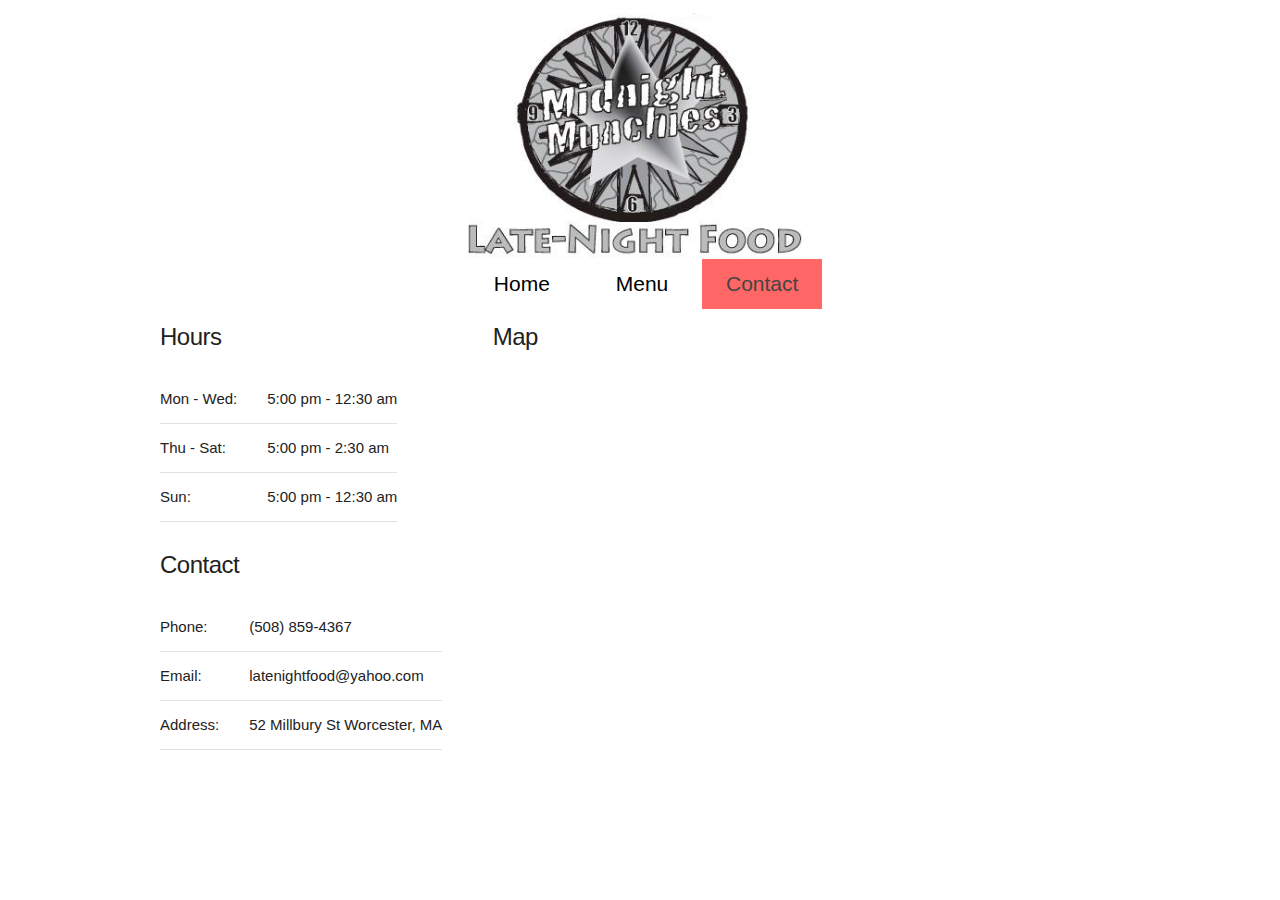
<file: contact.html>
<!DOCTYPE html>
<html lang="en">
<head>

  <!-- Basic Page Needs -->
  <meta charset="utf-8">
  <title>Your page title here :)</title>
  <meta name="description" content="">
  <meta name="author" content="">

  <!-- Mobile Specific Metas -->
  <meta name="viewport" content="width=device-width, initial-scale=1">

  <!-- FONT 
  <link href="//fonts.googleapis.com/css?family=Raleway:400,300,600" rel="stylesheet" type="text/css">-->

  <!-- CSS -->
  <link rel="stylesheet" href="css/normalize.css">
  <link rel="stylesheet" href="css/skeleton.css">
  
    <link rel="stylesheet" href="css/custom.css">
  <!-- Favicon -->
  <link rel="icon" type="image/png" href="images/favicon.png">

</head>
<body>

  <!-- Primary Page Layout -->
  <div class="container">
    <!-- front page image -->
<img style="display: block; margin-left: auto; margin-right: auto; max-width: 450px; width: 100%;" src="images/banner2.png">
  
	<!-- Menu -->

		<div class="nav">
      <ul>
        <li class="home"><a href="index.html">Home</a></li>
        <li class="menu"><a href="menu.html">Menu</a></li>
        <li class="about"><a class="active" href="contact.html">Contact</a></li>
      </ul>
    </div>


	
	
    <div class="row">
			<div class="four columns"><h5>Hours</h5>
			<table>
			<tr><td>Mon - Wed:</td><td>5:00 pm - 12:30 am</td></tr>
			<tr><td>Thu - Sat:	</td><td>5:00 pm - 2:30 am</td></tr>
			<tr><td>Sun:	</td><td>5:00 pm - 12:30 am</td></tr>
			</table>
			<h5>Contact</h5>
			<table>
			<tr><td>Phone: </td><td>(508) 859-4367</td></tr>
			<tr><td>Email: </td><td>latenightfood@yahoo.com</td></tr>
			<tr><td>Address: </td><td>52 Millbury St Worcester, MA</td></tr>
			</table>
			</div>
			<div class="eight columns"><h5>Map</h5>
			<iframe width="640" height="450" frameborder="0" style="border:0"
src="https://www.google.com/maps/embed/v1/place?q=52+Millbury+St,+Worcester,+MA,+United+States&key=AIzaSyDuq_t4qyeoKQjySx4LJB1M6dUyznlfsAw"></iframe>
			</div>
			
		
    </div>
  </div>

<!-- End Document  -->
</body>
</html>
</file>
<file: css/skeleton.css>
/*
* Skeleton V2.0.4
* Copyright 2014, Dave Gamache
* www.getskeleton.com
* Free to use under the MIT license.
* http://www.opensource.org/licenses/mit-license.php
* 12/29/2014
*/


/* Table of contents
––––––––––––––––––––––––––––––––––––––––––––––––––
- Grid
- Base Styles
- Typography
- Links
- Buttons
- Forms
- Lists
- Code
- Tables
- Spacing
- Utilities
- Clearing
- Media Queries
*/


/* Grid
–––––––––––––––––––––––––––––––––––––––––––––––––– */
.container {
  position: relative;
  width: 100%;
  max-width: 960px;
  margin: 0 auto;
  padding: 0 20px;
  box-sizing: border-box; }
.column,
.columns {
  width: 100%;
  float: left;
  box-sizing: border-box; }

/* For devices larger than 400px */
@media (min-width: 400px) {
  .container {
    width: 85%;
    padding: 0; }
}

/* For devices larger than 550px */
@media (min-width: 550px) {
  .container {
    width: 80%; }
  .column,
  .columns {
    margin-left: 4%; }
  .column:first-child,
  .columns:first-child {
    margin-left: 0; }

  .one.column,
  .one.columns                    { width: 4.66666666667%; }
  .two.columns                    { width: 13.3333333333%; }
  .three.columns                  { width: 22%;            }
  .four.columns                   { width: 30.6666666667%; }
  .five.columns                   { width: 39.3333333333%; }
  .six.columns                    { width: 48%;            }
  .seven.columns                  { width: 56.6666666667%; }
  .eight.columns                  { width: 65.3333333333%; }
  .nine.columns                   { width: 74.0%;          }
  .ten.columns                    { width: 82.6666666667%; }
  .eleven.columns                 { width: 91.3333333333%; }
  .twelve.columns                 { width: 100%; margin-left: 0; }

  .one-third.column               { width: 30.6666666667%; }
  .two-thirds.column              { width: 65.3333333333%; }

  .one-half.column                { width: 48%; }

  /* Offsets */
  .offset-by-one.column,
  .offset-by-one.columns          { margin-left: 8.66666666667%; }
  .offset-by-two.column,
  .offset-by-two.columns          { margin-left: 17.3333333333%; }
  .offset-by-three.column,
  .offset-by-three.columns        { margin-left: 26%;            }
  .offset-by-four.column,
  .offset-by-four.columns         { margin-left: 34.6666666667%; }
  .offset-by-five.column,
  .offset-by-five.columns         { margin-left: 43.3333333333%; }
  .offset-by-six.column,
  .offset-by-six.columns          { margin-left: 52%;            }
  .offset-by-seven.column,
  .offset-by-seven.columns        { margin-left: 60.6666666667%; }
  .offset-by-eight.column,
  .offset-by-eight.columns        { margin-left: 69.3333333333%; }
  .offset-by-nine.column,
  .offset-by-nine.columns         { margin-left: 78.0%;          }
  .offset-by-ten.column,
  .offset-by-ten.columns          { margin-left: 86.6666666667%; }
  .offset-by-eleven.column,
  .offset-by-eleven.columns       { margin-left: 95.3333333333%; }

  .offset-by-one-third.column,
  .offset-by-one-third.columns    { margin-left: 34.6666666667%; }
  .offset-by-two-thirds.column,
  .offset-by-two-thirds.columns   { margin-left: 69.3333333333%; }

  .offset-by-one-half.column,
  .offset-by-one-half.columns     { margin-left: 52%; }

}


/* Base Styles
–––––––––––––––––––––––––––––––––––––––––––––––––– */
/* NOTE
html is set to 62.5% so that all the REM measurements throughout Skeleton
are based on 10px sizing. So basically 1.5rem = 15px :) */
html {
  font-size: 62.5%; }
body {
  font-size: 1.5em; /* currently ems cause chrome bug misinterpreting rems on body element */
  line-height: 1.6;
  font-weight: 400;
  font-family: "Raleway", "HelveticaNeue", "Helvetica Neue", Helvetica, Arial, sans-serif;
  color: #222; }


/* Typography
–––––––––––––––––––––––––––––––––––––––––––––––––– */
h1, h2, h3, h4, h5, h6 {
  margin-top: 0;
  margin-bottom: 2rem;
  font-weight: 300; }
h1 { font-size: 4.0rem; line-height: 1.2;  letter-spacing: -.1rem;}
h2 { font-size: 3.6rem; line-height: 1.25; letter-spacing: -.1rem; }
h3 { font-size: 3.0rem; line-height: 1.3;  letter-spacing: -.1rem; }
h4 { font-size: 2.4rem; line-height: 1.35; letter-spacing: -.08rem; }
h5 { font-size: 1.8rem; line-height: 1.5;  letter-spacing: -.05rem; }
h6 { font-size: 1.5rem; line-height: 1.6;  letter-spacing: 0; }

/* Larger than phablet */
@media (min-width: 550px) {
  h1 { font-size: 5.0rem; }
  h2 { font-size: 4.2rem; }
  h3 { font-size: 3.6rem; }
  h4 { font-size: 3.0rem; }
  h5 { font-size: 2.4rem; }
  h6 { font-size: 1.5rem; }
}

p {
  margin-top: 0; }


/* Links
–––––––––––––––––––––––––––––––––––––––––––––––––– */
a {
  color: #1EAEDB; }
a:hover {
  color: #0FA0CE; }


/* Buttons
–––––––––––––––––––––––––––––––––––––––––––––––––– */
.button,
button,
input[type="submit"],
input[type="reset"],
input[type="button"] {
  display: inline-block;
  height: 38px;
  padding: 0 30px;
  color: #555;
  text-align: center;
  font-size: 11px;
  font-weight: 600;
  line-height: 38px;
  letter-spacing: .1rem;
  text-transform: uppercase;
  text-decoration: none;
  white-space: nowrap;
  background-color: transparent;
  border-radius: 4px;
  border: 1px solid #bbb;
  cursor: pointer;
  box-sizing: border-box; }
.button:hover,
button:hover,
input[type="submit"]:hover,
input[type="reset"]:hover,
input[type="button"]:hover,
.button:focus,
button:focus,
input[type="submit"]:focus,
input[type="reset"]:focus,
input[type="button"]:focus {
  color: #333;
  border-color: #888;
  outline: 0; }
.button.button-primary,
button.button-primary,
input[type="submit"].button-primary,
input[type="reset"].button-primary,
input[type="button"].button-primary {
  color: #FFF;
  background-color: #33C3F0;
  border-color: #33C3F0; }
.button.button-primary:hover,
button.button-primary:hover,
input[type="submit"].button-primary:hover,
input[type="reset"].button-primary:hover,
input[type="button"].button-primary:hover,
.button.button-primary:focus,
button.button-primary:focus,
input[type="submit"].button-primary:focus,
input[type="reset"].button-primary:focus,
input[type="button"].button-primary:focus {
  color: #FFF;
  background-color: #1EAEDB;
  border-color: #1EAEDB; }


/* Forms
–––––––––––––––––––––––––––––––––––––––––––––––––– */
input[type="email"],
input[type="number"],
input[type="search"],
input[type="text"],
input[type="tel"],
input[type="url"],
input[type="password"],
textarea,
select {
  height: 38px;
  padding: 6px 10px; /* The 6px vertically centers text on FF, ignored by Webkit */
  background-color: #fff;
  border: 1px solid #D1D1D1;
  border-radius: 4px;
  box-shadow: none;
  box-sizing: border-box; }
/* Removes awkward default styles on some inputs for iOS */
input[type="email"],
input[type="number"],
input[type="search"],
input[type="text"],
input[type="tel"],
input[type="url"],
input[type="password"],
textarea {
  -webkit-appearance: none;
     -moz-appearance: none;
          appearance: none; }
textarea {
  min-height: 65px;
  padding-top: 6px;
  padding-bottom: 6px; }
input[type="email"]:focus,
input[type="number"]:focus,
input[type="search"]:focus,
input[type="text"]:focus,
input[type="tel"]:focus,
input[type="url"]:focus,
input[type="password"]:focus,
textarea:focus,
select:focus {
  border: 1px solid #33C3F0;
  outline: 0; }
label,
legend {
  display: block;
  margin-bottom: .5rem;
  font-weight: 600; }
fieldset {
  padding: 0;
  border-width: 0; }
input[type="checkbox"],
input[type="radio"] {
  display: inline; }
label > .label-body {
  display: inline-block;
  margin-left: .5rem;
  font-weight: normal; }


/* Lists
–––––––––––––––––––––––––––––––––––––––––––––––––– */
ul {
  list-style: circle inside; }
ol {
  list-style: decimal inside; }
ol, ul {
  padding-left: 0;
  margin-top: 0; }
ul ul,
ul ol,
ol ol,
ol ul {
  margin: 1.5rem 0 1.5rem 3rem;
  font-size: 90%; }
li {
  margin-bottom: 1rem; }


/* Code
–––––––––––––––––––––––––––––––––––––––––––––––––– */
code {
  padding: .2rem .5rem;
  margin: 0 .2rem;
  font-size: 90%;
  white-space: nowrap;
  background: #F1F1F1;
  border: 1px solid #E1E1E1;
  border-radius: 4px; }
pre > code {
  display: block;
  padding: 1rem 1.5rem;
  white-space: pre; }


/* Tables
–––––––––––––––––––––––––––––––––––––––––––––––––– */
th,
td {
  padding: 12px 15px;
  text-align: left;
  border-bottom: 1px solid #E1E1E1; }
th:first-child,
td:first-child {
  padding-left: 0; }
th:last-child,
td:last-child {
  padding-right: 0; }


/* Spacing
–––––––––––––––––––––––––––––––––––––––––––––––––– */
button,
.button {
  margin-bottom: 1rem; }
input,
textarea,
select,
fieldset {
  margin-bottom: 1.5rem; }
pre,
blockquote,
dl,
figure,
table,
p,
ul,
ol,
form {
  margin-bottom: 2.5rem; }


/* Utilities
–––––––––––––––––––––––––––––––––––––––––––––––––– */
.u-full-width {
  width: 100%;
  box-sizing: border-box; }
.u-max-full-width {
  max-width: 100%;
  box-sizing: border-box; }
.u-pull-right {
  float: right; }
.u-pull-left {
  float: left; }


/* Misc
–––––––––––––––––––––––––––––––––––––––––––––––––– */
hr {
  margin-top: 3rem;
  margin-bottom: 3.5rem;
  border-width: 0;
  border-top: 1px solid #E1E1E1; }


/* Clearing
–––––––––––––––––––––––––––––––––––––––––––––––––– */

/* Self Clearing Goodness */
.container:after,
.row:after,
.u-cf {
  content: "";
  display: table;
  clear: both; }


/* Media Queries
–––––––––––––––––––––––––––––––––––––––––––––––––– */
/*
Note: The best way to structure the use of media queries is to create the queries
near the relevant code. For example, if you wanted to change the styles for buttons
on small devices, paste the mobile query code up in the buttons section and style it
there.
*/


/* Larger than mobile */
@media (min-width: 400px) {}

/* Larger than phablet (also point when grid becomes active) */
@media (min-width: 550px) {}

/* Larger than tablet */
@media (min-width: 750px) {}

/* Larger than desktop */
@media (min-width: 1000px) {}

/* Larger than Desktop HD */
@media (min-width: 1200px) {}
</file>
<file: css/custom.css>
.container{

}
.nav ul {
  list-style: none;
  text-align: center;
  padding: 0;
  margin: 0;
}
.nav li {
  font-family: 'Oswald', sans-serif;
  font-size: 1.2em;
  line-height: 40px;
  height: 40px;
  border-bottom: 1px solid #888;
}
 
.nav a {
  text-decoration: none;
  color: #000;
  display: block;
  transition: .3s background-color;
}
 
.nav a:hover {
  background-color: #888888;
}
 
.nav a.active {
  background-color: #f66;
  color: #444;
  cursor: default;
}
 
@media screen and (min-width: 600px) {
  .nav li {
    width: 120px;
    border-bottom: none;
    height: 50px;
    line-height: 50px;
    font-size: 1.4em;
  }
 
  /* Option 1 - Display Inline */
  .nav li {
    display: inline-block;
    margin-right: -4px;
  }
 
  /* Options 2 - Float
  .nav li {
    float: left;
  }
  .nav ul {
    overflow: auto;
    width: 600px;
    margin: 0 auto;
  }
  .nav {
    background-color: #444;
  }
  */
}
</file>
